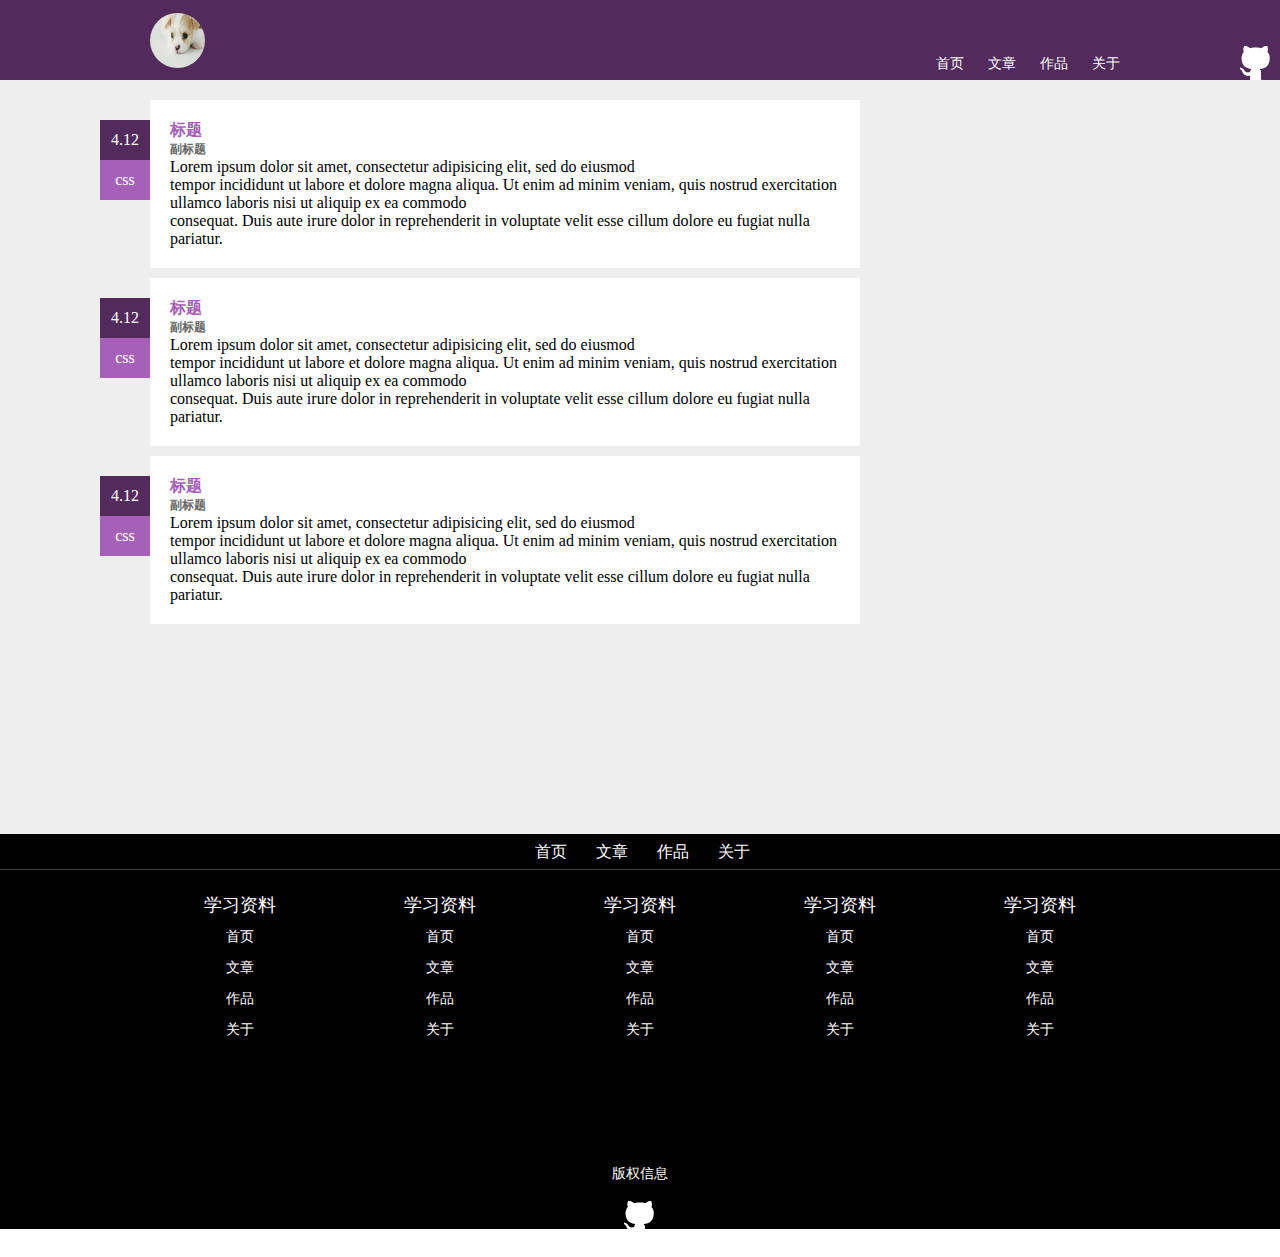
<file: blog.html>
<!DOCTYPE html>
<html lang="en">
<head>
  <meta charset="UTF-8">
  <title>blog</title>
  <link rel="stylesheet" type="text/css" href="css/style.css">
</head>
<body>
 <div class="header">
  <div class="nav">
    <div class="head_left">
    <div class="logo">
      <img src="img/dog.jpg" alt="logo">
    </div>
    <ul>
       <li><a href="index.html">首页</a></li>
       <li><a href="blog.html">文章</a></li>
       <li><a href="gallery.html">作品</a></li>
       <li><a href="about.html">关于</a></li>
    </ul>
    </div>
    <div class="head_right">
      <a href="http://github.com">
      <img src="img/icon-github.png" alt="github" title="github"></a>
    </div>
  </div>
 </div>
 <div class="blog_content">
  
   <div class="wrap"> 
     <div class="wrap_left">
      <div class="left_content1">
        <div class="span">
            <div class="date"><p>4.12</p></div>
            <div class="sub"><p>css</p></div>
        </div>
      <div class="left_content">
       <h1>标题</h1>
       <h2>副标题</h2>
       <p>Lorem ipsum dolor sit amet, consectetur adipisicing elit, sed do eiusmod</p>
       <p>tempor incididunt ut labore et dolore magna aliqua. Ut enim ad minim veniam,
       quis nostrud exercitation ullamco laboris nisi ut aliquip ex ea commodo</p>
       <p>consequat. Duis aute irure dolor in reprehenderit in voluptate velit esse
       cillum dolore eu fugiat nulla pariatur.</p> 
      </div>
      </div>
       <div class="left_content1">
        <div class="span">
            <div class="date"><p>4.12</p></div>
            <div class="sub"><p>css</p></div>
        </div>
      <div class="left_content">
       <h1>标题</h1>
       <h2>副标题</h2>
       <p>Lorem ipsum dolor sit amet, consectetur adipisicing elit, sed do eiusmod</p>
       <p>tempor incididunt ut labore et dolore magna aliqua. Ut enim ad minim veniam,
       quis nostrud exercitation ullamco laboris nisi ut aliquip ex ea commodo</p>
       <p>consequat. Duis aute irure dolor in reprehenderit in voluptate velit esse
       cillum dolore eu fugiat nulla pariatur.</p> 
      </div>
      </div>
      <div class="left_content1">
        <div class="span">
            <div class="date"><p>4.12</p></div>
            <div class="sub"><p>css</p></div>
        </div>
      <div class="left_content">
       <h1>标题</h1>
       <h2>副标题</h2>
       <p>Lorem ipsum dolor sit amet, consectetur adipisicing elit, sed do eiusmod</p>
       <p>tempor incididunt ut labore et dolore magna aliqua. Ut enim ad minim veniam,
       quis nostrud exercitation ullamco laboris nisi ut aliquip ex ea commodo</p>
       <p>consequat. Duis aute irure dolor in reprehenderit in voluptate velit esse
       cillum dolore eu fugiat nulla pariatur.</p> 
      </div>
      </div>
     </div>
     <div class="wrap_right"></div>
   </div>
 </div>
 <div class="footer">
   <div class="footer_nav">
     <ul>
       <li><a href="index.html">首页</a></li>
       <li><a href="blog.html">文章</a></li>
       <li><a href="gallery.html">作品</a></li>
       <li><a href="about.html">关于</a></li>
    </ul>
   </div>
   <hr>
   <div class="footer_content">
    <ul>
      <li><a href="">学习资料</a>
        <ul>
       <li><a href="">首页</a></li>
       <li><a href="">文章</a></li>
       <li><a href="">作品</a></li>
       <li><a href="">关于</a></li>
        </ul>
      </li>
      <li><a href="">学习资料</a>
       <ul>
       <li><a href="">首页</a></li>
       <li><a href="">文章</a></li>
       <li><a href="">作品</a></li>
       <li><a href="">关于</a></li>
       </ul>
      </li>
      <li><a href="">学习资料</a>
      <ul>
       <li><a href="">首页</a></li>
       <li><a href="">文章</a></li>
       <li><a href="">作品</a></li>
       <li><a href="">关于</a></li>
      </ul>
      </li>
       <li><a href="">学习资料</a>
        <ul>
       <li><a href="">首页</a></li>
       <li><a href="">文章</a></li>
       <li><a href="">作品</a></li>
       <li><a href="">关于</a></li>
       </ul>
     </li>
     <li><a href="">学习资料</a>
        <ul>
       <li><a href="">首页</a></li>
       <li><a href="">文章</a></li>
       <li><a href="">作品</a></li>
       <li><a href="">关于</a></li>
        </ul>
      </li>
    </ul>
  </div>
  <div class="footer_logo">
    <p>版权信息</p>
    <img src="img/icon-github.png" title="github">
  </div>
 </div>
</body>
</html>
</file>
<file: css/style.css>
*{
	margin: 0;
	padding: 0;
}
ul li{
	list-style: none;
}
a{
    text-decoration: none;
}
/*主页*/
.nav {
    background: #522a5c;
    height: 80px;
    width: 100%;
}
.nav ul{
	position: relative;
	top: -20px;
	float: right;
	margin-bottom: 5px;
}
.nav ul li{
	line-height: 20px;
	margin:0 10px;
	display: inline-block;
}
.nav ul li a{
	display: inline-block;
	font-size: 14px;
    font-family: "宋体";
    color: #FCFCFC;
}
.nav ul li a:hover{
	color: #ccc;
}
.head_left{
	width: 980px;
	margin: 0 auto;
}
.logo{
	width:70px;
	height:60px;
	clear: both;
	padding-top: 13px;
}
.logo img{
	border-radius: 30px;
    display: inline-block;
    width: 55px;
    height: 55px;
    float: left;
}
.head_right{
	position: absolute;
    right: 10px;
    top: 46px
}
.banner, .content{
	width: 100%;
	height:auto;
}
.banner img{
	margin-top: -19px;
	height:540px;
	width: 100%
}
.card1{
	width:980px;
	margin: 0 auto;
	position:relative; 
	height: 0px;
}
.card{
	position: absolute;
	bottom: 0px;
    right: 0px;
    height: auto;
	padding: 10px 10px 30px 10px;
	width: 200px;
    background-image: linear-gradient(to bottom, 
    	rgba(255, 255, 255, 0.7) 0%, 
    	rgba(225,225,225,0.5) 75%, 
    	rgba(225,225,225,0.0) 100%);
}
.card h1{
	font-size: 14px;
	margin-bottom: 12px;
	color: #ffffff;
	float: right;
}
.card p{
	float: left;
	font-size: 12px;
    line-height: 150%;
    color: #ffffff;
}
.content{
	height: auto;
	margin-top: -3px;
}
.content_top{
	background: #eeeeee;
	min-height: 360px;
	width: 100%;
	padding-top: 10px;
	padding-bottom: 100px;
	overflow: hidden;
}
.picBox{
	width: 980px;
	margin: 0px auto;
	clear: both;
    min-height: 360px;
}
.picBox1,.picBox2,.picBox3{
	width: 320px;
    background-color: #fff;
    float: left;
    height: auto;
}
.picBox img{
	width: 300px;
	height: 180px;
	margin-bottom: 15px;
	display: inline-block;
	padding:10px;
}
.picBox2 {
	margin: 0 10px;
}
.picBox p{
	font-size: 12px;
	line-height: 170%;
	padding: 0 30px 25px 30px;
}
.content_bottom{
	width: 100%;
	background: #fff;
	padding-bottom: 50px;
}
.pic{
	width: 160px;
    height: 160px;
    margin: 0 auto;
    position: relative;
    top: -50px;
}
.pic img{
    width: 160px;
    height: 160px;
    border-radius: 80px;
}
.text{
	width: 600px;
	margin: 0 auto;
}
.text h3 {
	text-align: center;
	font-size: 20px;
	font-family: "Century Gothic";
    margin-bottom: 50px;
}
.text p{
	font-size: 14px;
	line-height: 150%;
}
.footer{
	clear: both;
	height: 395px;
	background-color: #000;
}
.footer_nav{
	margin: 0 auto;
	height: 35px;
	width: 260px;
}
.footer_nav ul li{
	display: inline-block;
	padding-left: 25px;
	line-height: 35px;
	
}
.footer_nav ul li a {
	color: #fff;
}
.footer_nav li a:hover{
	text-decoration: underline;
}
hr{
	border: none;
	border-top: 1px solid #3d3c3c;	
}
.footer_content{
    margin: 20px auto;
    width: 1000px;
    overflow: hidden;
}
.footer_content li{
	float: left;
	width: 200px;
	text-align: center;
	line-height: 30px;
    font-family: "微软雅黑";
    
}
.footer_content li a{
	font-size: 18px;
	color: #fff;
}
.footer_content li ul li a{
	font-size: 14px;
}
.footer_content li ul li a:hover{
	text-decoration: underline;
}
.footer_logo{
	width: 80px;
	height: 80px;
	margin: 0 auto;
	position: relative;
	bottom: -100px;
}
.footer_logo p{
	font-size: 14px;
	color: #fff;
	text-align: center;
}
.footer_logo img{
	padding: 18px 24px;

}
/*博客*/
.blog_content{
	overflow: hidden;
	width:100%;
	padding-bottom: 200px;
	background-color:#eeeeee; 
	position: relative;
	top: -19px;
	margin-bottom: -19px;
}
.span{
	float: left;
	margin: 20px 0px 0px -50px;
	width: 50px;
	height: 80px;
	color: #fff;
    text-align: center;
    line-height: 40px;
}
.date{
	height: 40px;
	background: #522a5c;
}
.sub{
	height: 40px;
	background: #a660b7;
}
.wrap{
	width: 980px;
	margin: 0 auto;
	margin-top: 20px;
}
.wrap_left{
	float: left;
	width: 710px;
}
.wrap_right{
	float: right;
	width: 260px;
}
.left_content{
	padding: 20px;
	background: #fff;
	margin-bottom: 10px;
}
.left_content  h1{
	font-size: 16px;
	color: #a660b7;
}
.left_content h2{
	font-size: 12px;
	color: #666;
}
</file>
